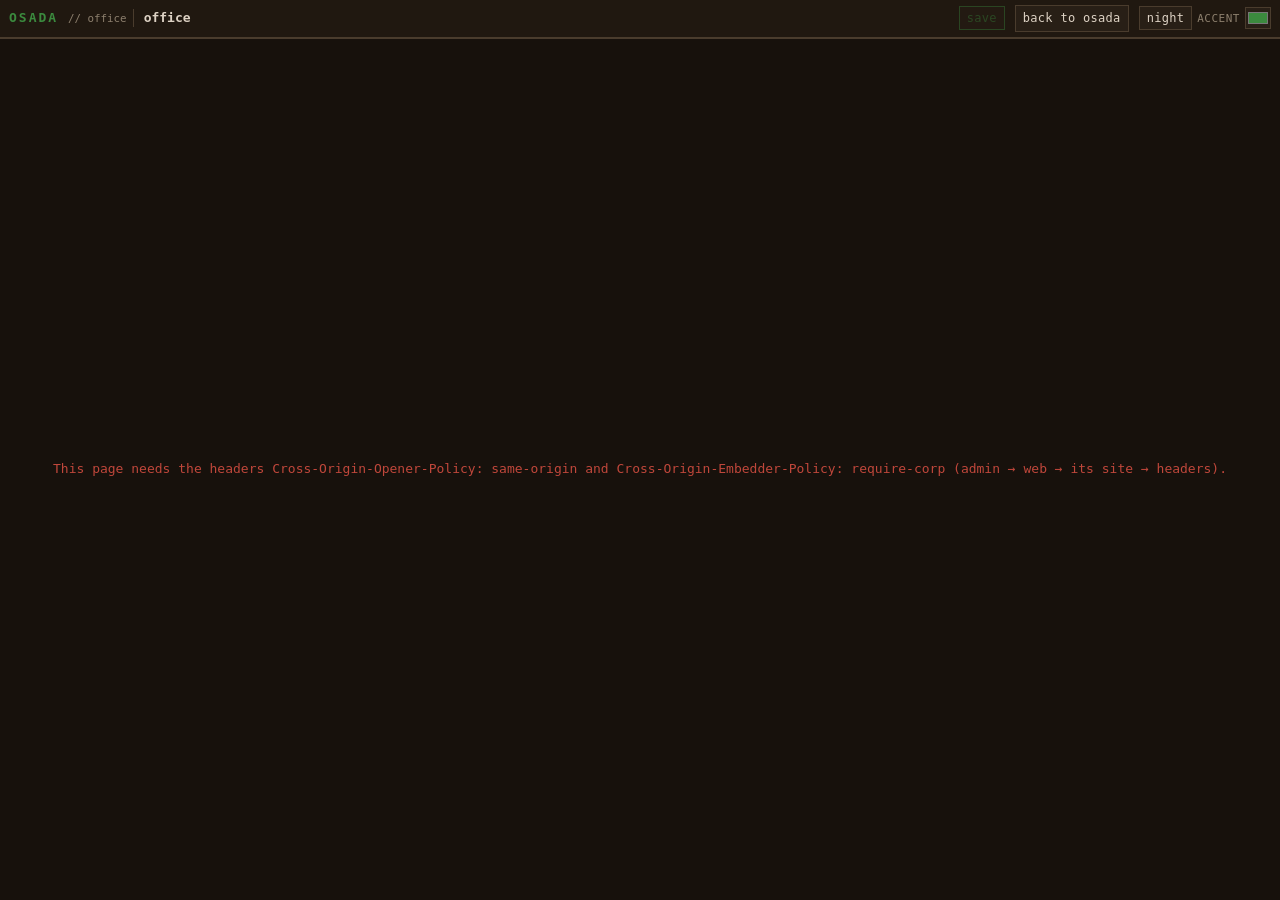
<file: web/zetaoffice/index.html>
<!DOCTYPE html>
<!-- osada's office page (Round 18): osada's header (its x11 theme, the user's night/day and accent)
     over the office suite, ZetaOffice (LibreOffice in WebAssembly).
     Derived from zetajs's examples/web-office (MIT, allotropia). -->
<html>
<head>
<meta charset="utf-8">
<meta name="viewport" content="width=device-width, initial-scale=1">
<script>
  // relative URLs need the folder's slash
  if (!location.pathname.endsWith('/') && !location.pathname.endsWith('.html')) location.replace(location.pathname + '/' + location.search + location.hash);
</script>
<title>office</title>
<link rel="icon" href="/static/favicon.svg" type="image/svg+xml">
<link rel="stylesheet" href="/static/x11.css">
<script src="/static/x11.js"></script>
<style>
  html, body { height: 100%; }
  body { display: flex; flex-direction: column; overflow: hidden; }
  #topbar { flex: none; }
  #topbar .doc { color: var(--fg); font-weight: bold; white-space: nowrap; overflow: hidden; text-overflow: ellipsis; max-width: 40vw; }
  #topbar .doc small { color: var(--fg-dim); font-weight: normal; }
  #msg { font-size: 12px; }
  #msg.dim { color: var(--fg-dim); }
  /* below the header: the office suite's own window */
  .stage { position: relative; flex: 1; min-height: 0; background: #fff; border-top: 1px solid var(--border); }
  #loading { position: absolute; inset: 0; display: flex; flex-direction: column; align-items: center; justify-content: center; gap: 14px; color: var(--fg-dim); background: var(--bg); text-align: center; padding: 20px; }
  .spinner { width: 46px; height: 46px; border: 6px solid var(--border); border-top-color: var(--accent); border-radius: 50%; animation: spin 1.4s linear infinite; }
  @keyframes spin { to { transform: rotate(360deg); } }
  /* Qt wants the canvas with this id, no border nor padding (an outline is fine) */
  #qtcanvas { border: 0 none; padding: 0; outline: none; width: 100%; height: 100%; visibility: hidden; display: block; }
  /* the share dialog, as osada's */
  .share-find { flex: 1; min-width: 18em; }
  .share-results { border: 1px solid var(--accent); padding: 4px 8px 8px; margin: 4px 0 8px; }
  td.mono, b.mono { font-family: monospace; }
  .dlg-back { position: fixed; inset: 0; z-index: 100; background: rgba(0, 0, 0, .45); display: flex; align-items: flex-start; justify-content: center; padding: 12vh 10px 10px; }
  .dlg { width: 760px; max-width: 100%; max-height: 80vh; display: flex; flex-direction: column; }
  .dlg > .body { overflow: auto; min-height: 0; }
  .dlg-buttons { display: flex; justify-content: flex-end; gap: 6px; padding: 8px 10px; border-top: 1px solid var(--border); }
  .dlg-x { padding: 0 6px; font-size: 11px; }
  .dlg .row { display: flex; gap: 6px; align-items: center; flex-wrap: wrap; margin: 6px 0; }
  .dlg .lbl { display: block; margin: 10px 0 3px; }
  .dlg td.url { word-break: break-all; }
  .dlg td.act { white-space: nowrap; text-align: right; }
  .dlg input.num { width: 6em; }
  .dim { color: var(--fg-dim); }
</style>
</head>
<body>
<header id="topbar"><div class="bar">
  <a class="brand" href="/files/home/">osada <small>// office</small></a>
  <span class="doc" id="name">office</span>
  <span id="msg" class="dim"></span>
  <span class="spacer"></span>
  <button type="button" id="save" class="primary" disabled title="save it back to osada (LibreOffice's own save does the same)">save</button>
  <button type="button" id="share" hidden title="share with users or by link">share</button>
  <a id="back" class="btn-link" href="/">back to osada</a>
  <span data-x11-controls></span>
</div></header>
<div class="stage" onselectstart="event.preventDefault()">
  <div id="loading"><div class="spinner"></div><div id="loading-text">loading LibreOffice: about 52 MB the first time, kept by the browser after</div></div>
  <canvas id="qtcanvas" contenteditable="true" oncontextmenu="event.preventDefault()" onkeydown="event.preventDefault()"></canvas>
</div>
<script src="office.js"></script>
</body>
</html>
</file>
<file: static/x11.css>
/* =========================================================================
   apps1 x11 theme — minimalist X11 / BlackArch-style, after hub.
   One adjustable accent (--accent), night / day palettes, sharp corners,
   no easing beyond .08s colour flips. Everything derives from variables so
   theme + accent are live-swappable (x11.js sets the classes and --accent).
   ========================================================================= */

:root {
  --accent: #3b8a3e;
  --accent-soft: color-mix(in srgb, var(--accent) 22%, transparent);

  --font-mono: "DejaVu Sans Mono", "JetBrains Mono", "IBM Plex Mono",
               "Menlo", "Consolas", "Liberation Mono", monospace;

  /* night palette doubles as the no-JS default */
  --bg: #17110c;
  --panel: #201810;
  --panel-2: #281f16;
  --fg: #ddd2c4;
  --fg-dim: #8c7f6d;
  --border: #4a3c2d;
  --titlebar: #120d08;
  --ok: #7bbf6a;
  --warn: #d0a040;
  --danger: #c0473b;
  color-scheme: dark;
}

/* ---- Night (default): dark brown ---- */
.theme-night {
  --bg: #17110c;
  --panel: #201810;
  --panel-2: #281f16;
  --fg: #ddd2c4;
  --fg-dim: #8c7f6d;
  --border: #4a3c2d;
  --titlebar: #120d08;
  --ok: #7bbf6a;
  --warn: #d0a040;
  --danger: #c0473b;
  color-scheme: dark;
}

/* ---- Day: cool grey ---- */
.theme-day {
  --bg: #ccd2da;
  --panel: #dbe0e6;
  --panel-2: #e9edf1;
  --fg: #1f262e;
  --fg-dim: #5a636f;
  --border: #a6afbb;
  --titlebar: #bfc7d1;
  --ok: #2f7a2a;
  --warn: #8a6300;
  --danger: #a8322a;
  color-scheme: light;
}

* { box-sizing: border-box; }

html, body {
  margin: 0; padding: 0;
  background: var(--bg);
  color: var(--fg);
  font-family: var(--font-mono);
  font-size: 13px;
  line-height: 1.4;
  -webkit-font-smoothing: antialiased;
}
::selection { background: var(--accent); color: var(--bg); }
html { scrollbar-color: var(--border) var(--bg); }

a { color: var(--accent); }

button, input, select, textarea {
  font-family: var(--font-mono);
  font-size: 12px;
  color: var(--fg);
  background: var(--panel-2);
  border: 1px solid var(--border);
  border-radius: 0;            /* sharp corners — X11 feel */
  padding: 4px 7px;
  outline: none;
}
input:focus, select:focus, textarea:focus { border-color: var(--accent); }
input[type="checkbox"], input[type="radio"] { accent-color: var(--accent); }
button, input[type="submit"], input[type="button"], input[type="reset"] {
  cursor: pointer;
  text-transform: lowercase;
  letter-spacing: .3px;
  transition: background .08s, border-color .08s, color .08s;
}
button:hover, input[type="submit"]:hover, input[type="button"]:hover, input[type="reset"]:hover {
  border-color: var(--accent); color: var(--accent);
}
button.primary { border-color: var(--accent); color: var(--accent); }
button.primary:hover { background: var(--accent); color: var(--bg); }
button:disabled { opacity: .4; cursor: not-allowed; }
button:disabled:hover { border-color: var(--border); color: var(--fg); }
button.danger:hover { border-color: var(--danger); color: var(--danger); }
/* an <a> styled like a button */
a.btn-link {
  display: inline-block; font-family: var(--font-mono); font-size: 12px;
  color: var(--fg); background: var(--panel-2); border: 1px solid var(--border);
  padding: 4px 7px; text-decoration: none; text-transform: lowercase; letter-spacing: .3px;
  cursor: pointer; transition: border-color .08s, color .08s;
}
a.btn-link:hover { border-color: var(--accent); color: var(--accent); }
input[type="color"] { width: 26px; height: 22px; padding: 0; cursor: pointer; }
input[type="file"]::file-selector-button {
  font-family: var(--font-mono); font-size: 12px; color: var(--fg);
  background: var(--panel); border: 1px solid var(--border); border-radius: 0;
  padding: 2px 7px; margin-right: 8px; cursor: pointer;
  text-transform: lowercase; transition: border-color .08s, color .08s;
}
input[type="file"]::file-selector-button:hover { border-color: var(--accent); color: var(--accent); }

/* ---- window titlebar ---- */
.titlebar {
  background: var(--titlebar);
  color: var(--accent);
  font-size: 11px;
  font-weight: normal;
  text-transform: uppercase;
  letter-spacing: 1.5px;
  padding: 3px 8px;
  margin: 0;
  border-bottom: 1px solid var(--border);
  display: flex; align-items: center; gap: 8px;
}
.titlebar .grip { color: var(--fg-dim); }
.titlebar .spacer { flex: 1; }

/* ---- a framed window: .win > .titlebar + .body ---- */
.win { background: var(--panel); border: 1px solid var(--border); }
.win > .body { padding: 8px 10px; }

/* ---- top bar ---- */
#topbar {
  background: var(--panel);
  border-bottom: 1px solid var(--border);
}
#topbar .bar {
  display: flex; align-items: center; gap: 10px;
  padding: 5px 9px;
  flex-wrap: wrap;
}
#topbar .brand {
  color: var(--accent);
  font-weight: bold; letter-spacing: 2px;
  text-transform: uppercase;
  text-decoration: none;
  padding-right: 6px; border-right: 1px solid var(--border);
}
#topbar .brand small { color: var(--fg-dim); font-weight: normal; letter-spacing: 0; text-transform: none; }
#topbar .group { display: flex; align-items: center; gap: 5px; }
#topbar .spacer { flex: 1; }
#topbar nav { display: flex; gap: 0; }
#topbar nav a {
  color: var(--fg-dim); text-decoration: none; padding: 1px 7px;
  border: 1px solid transparent;
}
#topbar nav a:hover { color: var(--accent); border-color: var(--border); }
/* selected = inverted block, like a dwm tag */
#topbar nav a.on { color: var(--bg); background: var(--accent); border-color: var(--accent); }
/* another host: set apart by a dashed rule and arrowed */
#topbar nav a.ext { margin-left: 6px; border-left: 1px dashed var(--border); }
a.ext::after { content: " \2197"; }
label.lbl, .lbl { color: var(--fg-dim); font-size: 11px; text-transform: uppercase; letter-spacing: .5px; }

/* ---- status bar ---- */
.statusbar {
  background: var(--titlebar); border-top: 1px solid var(--border);
  display: flex; align-items: center; gap: 14px;
  padding: 3px 9px; font-size: 11px; color: var(--fg-dim);
}
.statusbar .spacer { flex: 1; }

/* ---- tables ---- */
table.x11 { width: 100%; border-collapse: collapse; font-size: 12px; }
table.x11 th, table.x11 td { border-bottom: 1px solid var(--border); padding: 4px 7px; text-align: left; vertical-align: top; }
table.x11 th { color: var(--fg-dim); text-transform: uppercase; font-size: 10px; letter-spacing: .5px; font-weight: normal; }
table.x11 tr:hover td { background: var(--panel-2); }

/* ---- state colours ---- */
.ok { color: var(--ok); }
.warn { color: var(--warn); }
.bad, .err { color: var(--danger); }
.dim { color: var(--fg-dim); }

/* ---- theme controls (filled in by x11.js) ---- */
.x11-controls { display: inline-flex; align-items: center; gap: 5px; }
.x11-controls .x11-mode { min-width: 52px; }
.x11-float {
  position: fixed; top: 0; right: 0; z-index: 9999;
  background: var(--panel); border: 1px solid var(--border);
  border-top: 0; border-right: 0; padding: 3px 6px;
}
</file>
